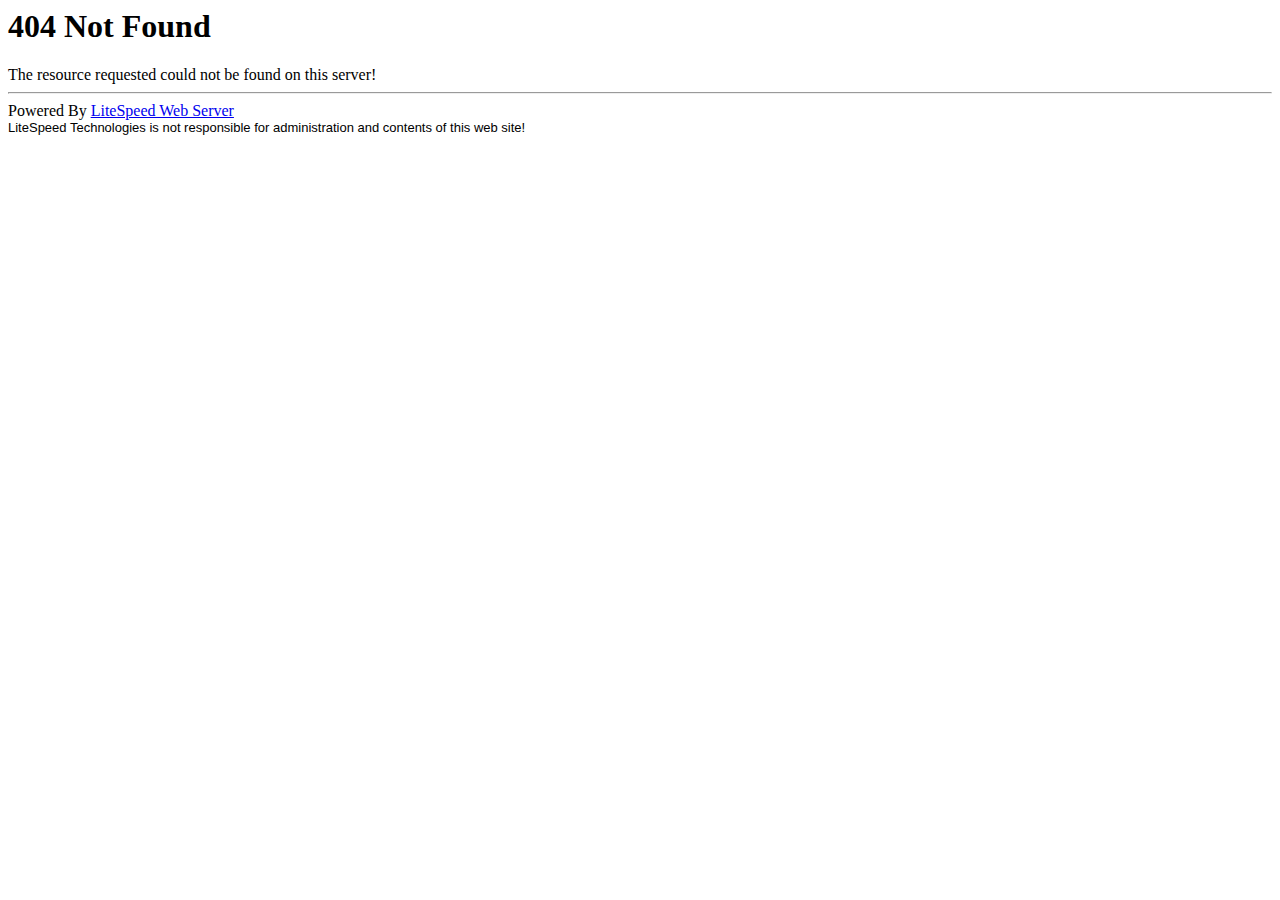
<file: webapp/app/img/favicon.html>
<html>
<head><title> 404 Not Found
</title></head>
<body><h1> 404 Not Found
</h1>
The resource requested could not be found on this server!<hr />
Powered By <a href='http://www.litespeedtech.com'>LiteSpeed Web Server</a><br />
<font face="Verdana, Arial, Helvetica" size=-1>LiteSpeed Technologies is not responsible for administration and contents of this web site!</font></body></html>
</file>
